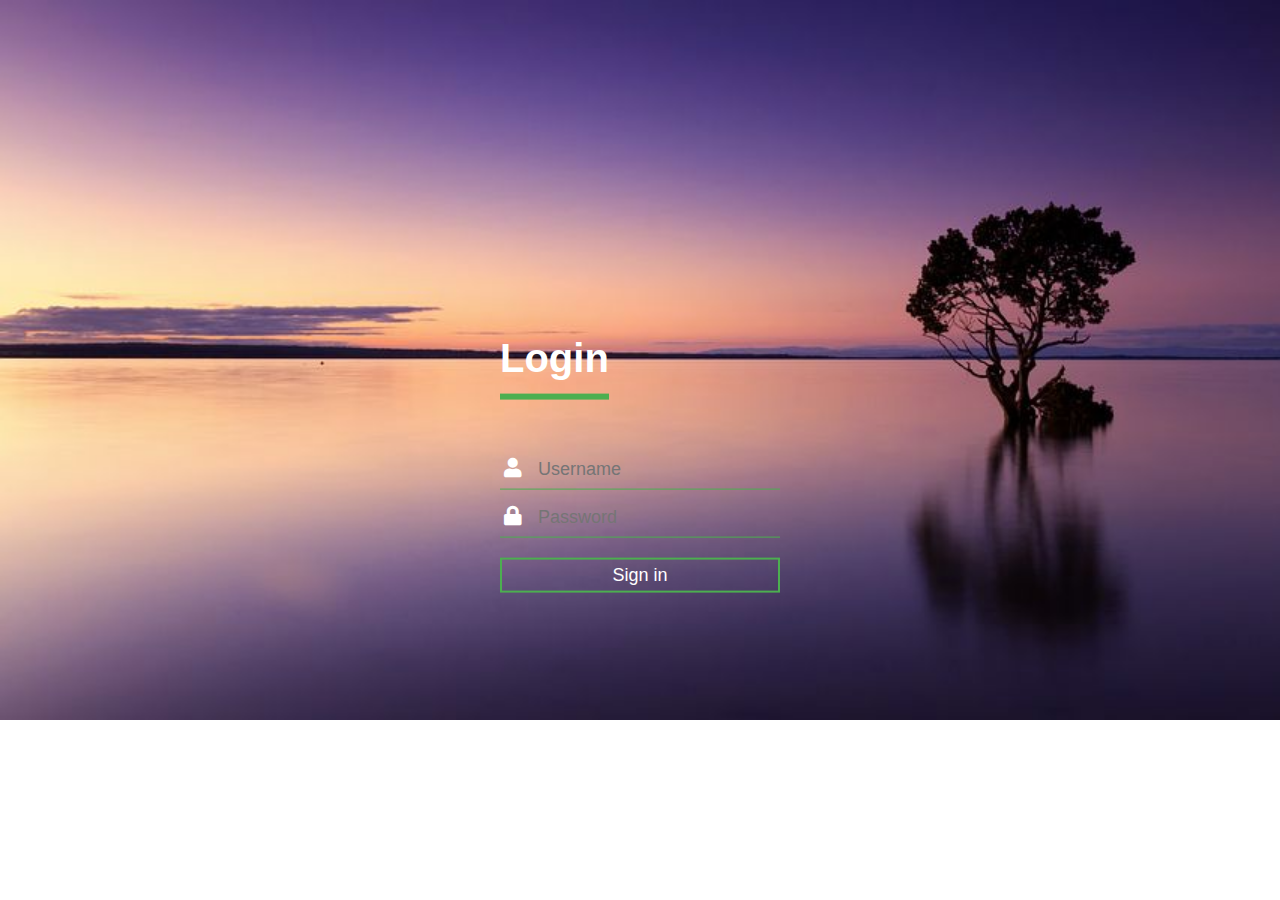
<file: index.html>
<!DOCTYPE html>
<html lang="en" dir="ltr">
  <head>
    <meta charset="utf-8">
    <title></title>
    <link rel="stylesheet" href="style.css">
  </head>
  <body>
<div class="login-box">
  <h1>Login</h1>
  <div class="textbox">
    <i class="fas fa-user"></i>
    <input type="text" placeholder="Username">
  </div>

  <div class="textbox">
    <i class="fas fa-lock"></i>
    <input type="password" placeholder="Password">
  </div>

  <a href="back/home.html"><input type="button" class="btn" value="Sign in"></a>
</div>
  </body>
</html>
</file>
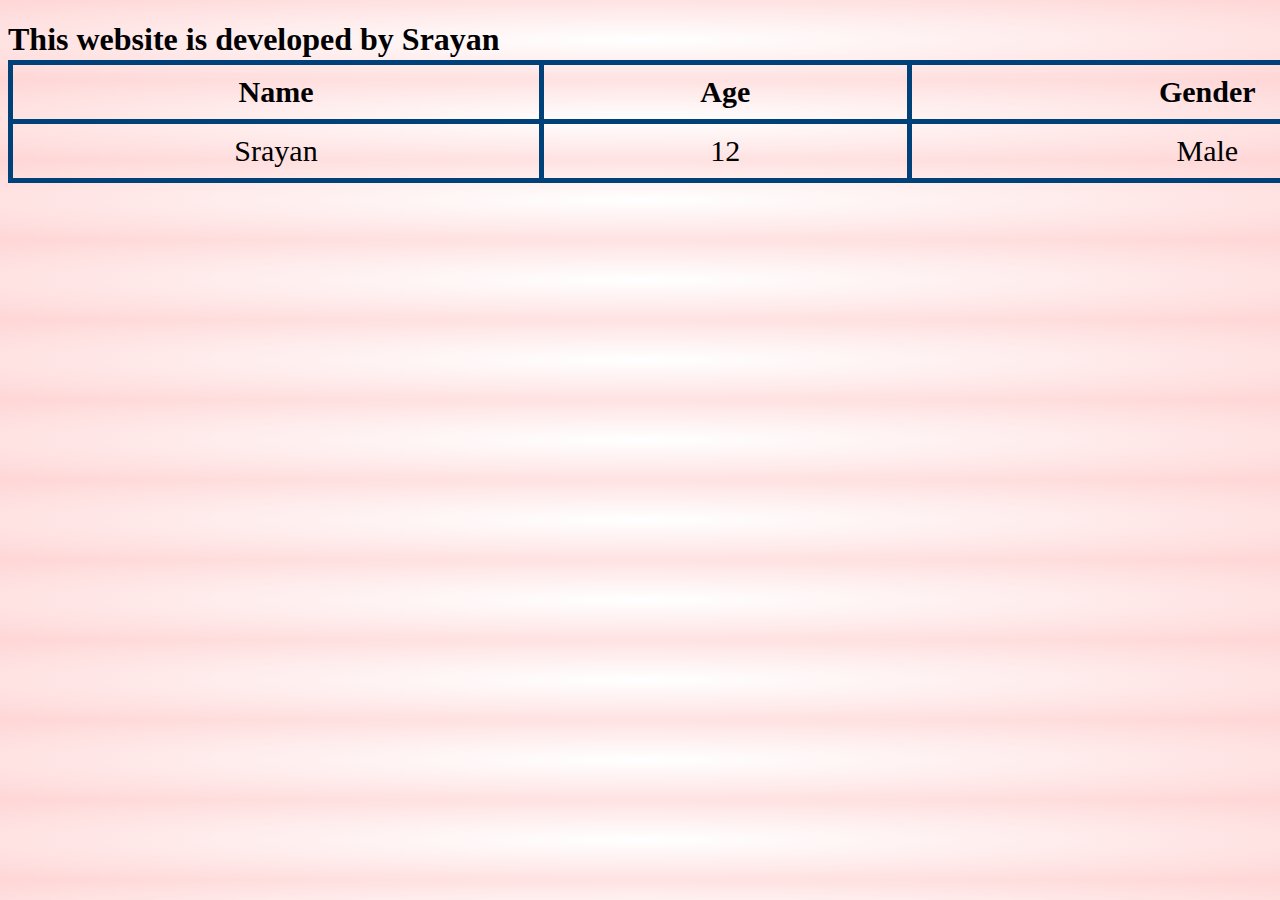
<file: back/about_us.html>
<!DOCTYPE html>
<html lang="en">
<head>
    <meta charset="UTF-8">
    <meta http-equiv="X-UA-Compatible" content="IE=edge">
    <meta name="viewport" content="width=device-width, initial-scale=1.0">
    <link rel="stylesheet" href="css/about_us.css">
    <title>About us</title>
</head>
<body>
     <a href="Home.html"><img class="home" src= "img/Home-Download-PNG.png" alt="Home"></a>
     <h1>This website is developed by Srayan</h1>
    <table>
        <tr>
            <th>Name</th>
            <th>Age</th>
            <th>Gender</th>
        </tr>
        <tr>
            <td>Srayan</td>
            <td>12</td>
            <td>Male</td>
        </tr>
    </table>


</body>
</html>
</file>
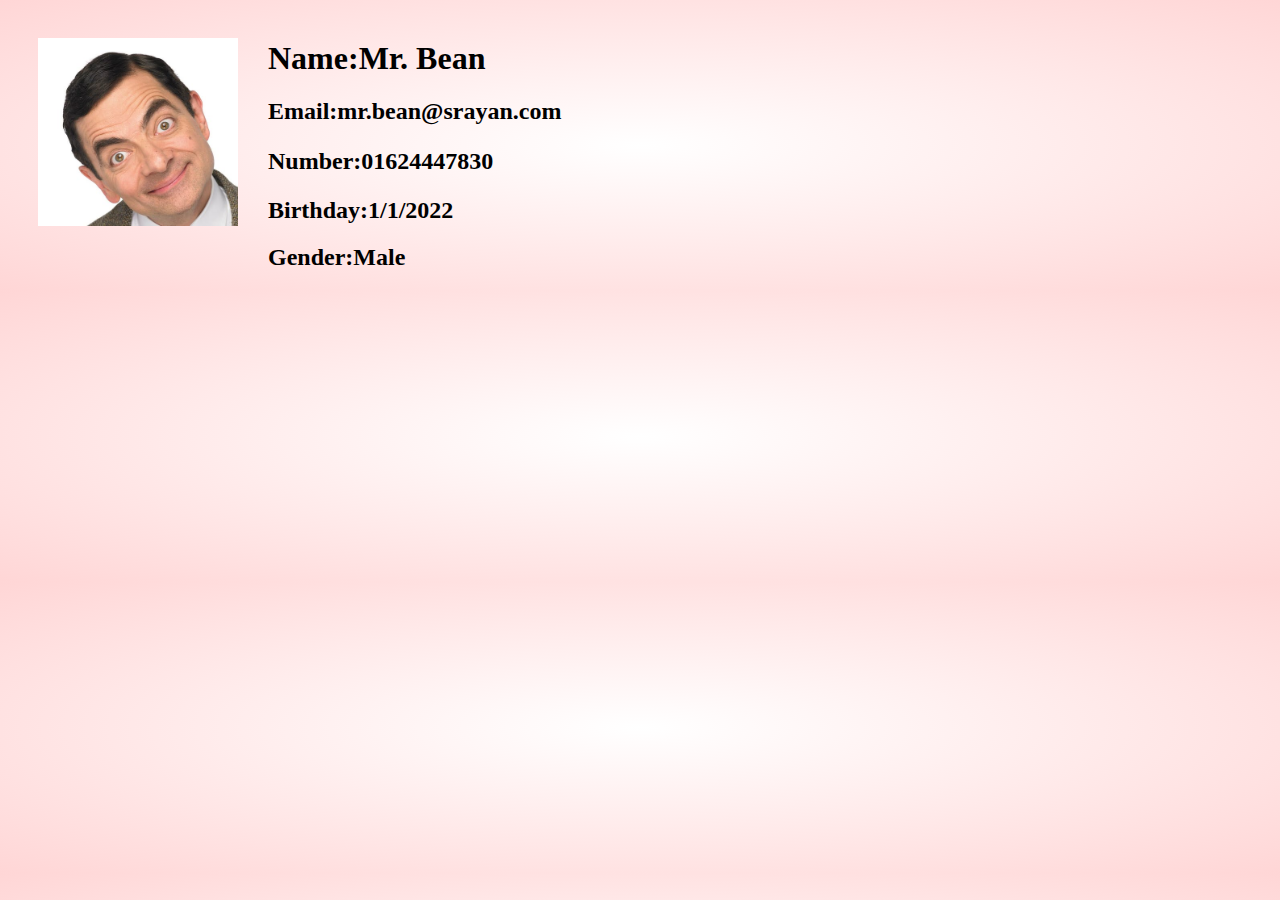
<file: back/accounts.html>
<!DOCTYPE html>
<html lang="en">
<head>
    <meta charset="UTF-8">
    <meta http-equiv="X-UA-Compatible" content="IE=edge">
    <meta name="viewport" content="width=device-width, initial-scale=1.0">
    <link rel="stylesheet" href="css/account.css">
    <title>Dummy account</title>
</head>
<body>
    <img class="mr-bean" src="img/Mr.Bean.jpeg" alt="Mr-Bean">
    <H1 class="name">Name:Mr. Bean</H1>
    <h2 class="email">Email:mr.bean@srayan.com</h2>
    <h2 class="number" >Number:ㅤㅤ01624447830</h2>
    <h2 class="Birthday">Birthday:1/1/2022</h2>
    <h2 class="Gender">Gender:Male</h2>
    <a href="home.html"><img class="Home" src="img/Home-Download-PNG.png" alt="home" title="Home"></a>
</body>
</html>
</file>
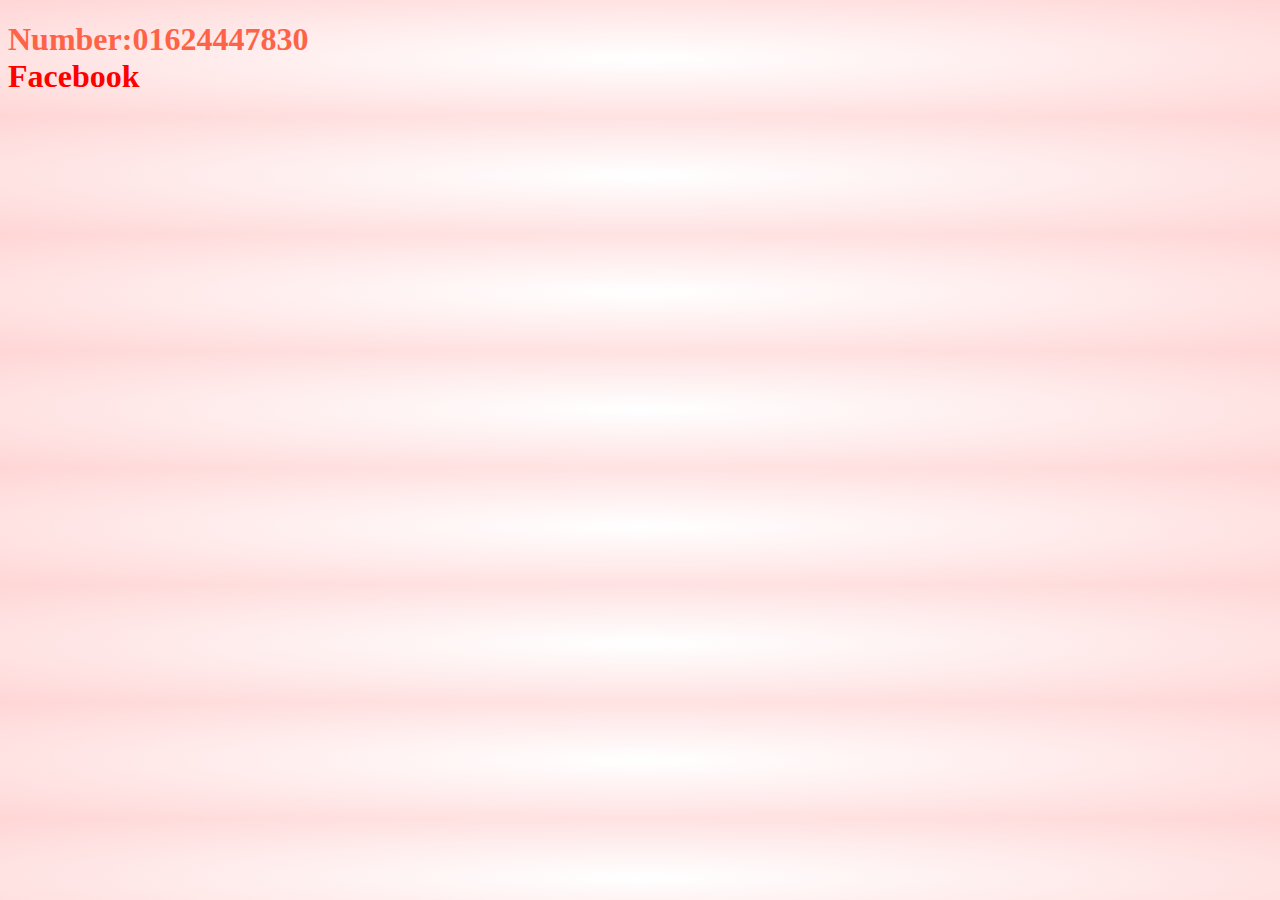
<file: back/contact_us.html>
<!DOCTYPE html>
<html lang="en">
<head>
    <meta charset="UTF-8">
    <meta http-equiv="X-UA-Compatible" content="IE=edge">
    <meta name="viewport" content="width=device-width, initial-scale=1.0">
    <link rel="stylesheet" href="css/contact_us.css">
    <title>Contact us</title>
</head>
<body>
    <h1>Number:01624447830 <br> <a href="https://www.facebook.com/shanabrar.srayan" target="_blank"> Facebook</a></h1>
    <img class="Home" src="img/Home-Download-PNG.png" alt="Home">
</body>
</html>
</file>
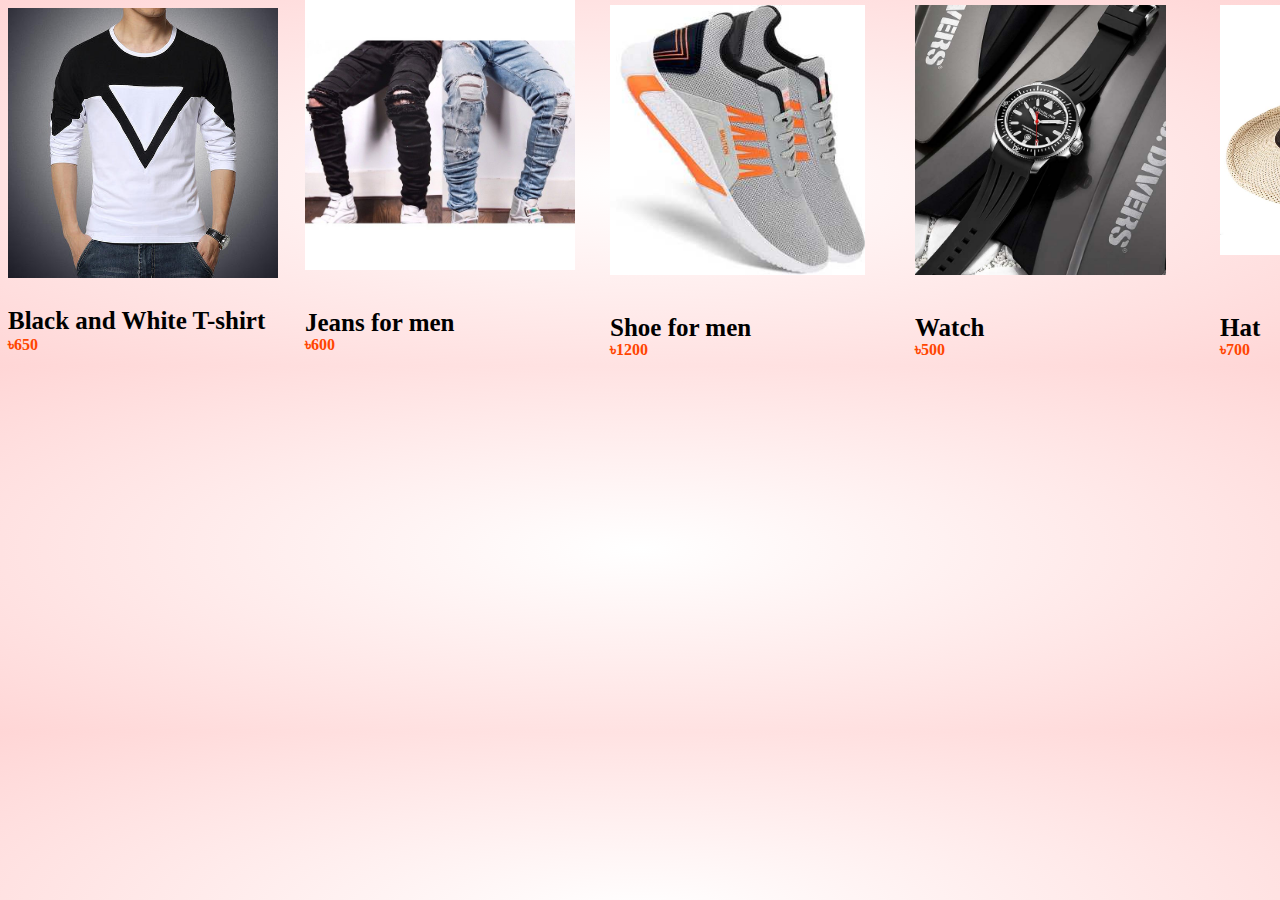
<file: back/Female.html>
<!DOCTYPE html>
<html lang="en">
<head>
    <meta charset="UTF-8">
    <meta http-equiv="X-UA-Compatible" content="IE=edge">
    <meta name="viewport" content="width=device-width, initial-scale=1.0">
    <link rel="stylesheet" href="css/men.css">
    
    <title>Men</title>
</head>
<body>
    <a href="men_tshirt.html"><div class="T-shirt">
        <img class="T-shirtt" src="img/men-s-fancy-t-shirt-500x500.jpg" alt="">
        <h3>Black and White T-shirt</h3>
        <h4>৳650</h4>
    </div></a>
    <a href="men_jeans.html"><div class="Jeans">
        <img class="Jeanss" src="img/8b175ef58f49632ed507836163176710.jpg" alt="">
        <h3 style="position: absolute; top: 284px;">Jeans for men</h3>
        <h4>৳600</h4>
    </div></a>


    <a href="men_shoe.html"><div class="Shoe">
        <img class="Shoee" src="img/7-444-gry-org-bruton-orange-original-imagfp7fzz5ftzfc.jpeg" alt="">
        <h3 style="position: absolute; top: 284px;">Shoe for men</h3>
        <h4>৳1200</h4>
    </div></a>
    <a href="men_watch.html">
        <div class="Watch">
            <img class="watchh" src="img/Dive-mobile-box.jpg" alt="">
            <h3 style="position: absolute; top: 284px;">Watch</h3>
            <h4>৳500</h4>
        </div>
    </a>

    <a href="hat_men.html">
        <div class="Hat">
            <img class="hatt" src="img/hat-men.jfif" alt="">
            <h3 style="position: absolute; top: 284px;">Hat</h3>
            <h4>৳700</h4>
        </div>
    </a>

    
</body>
</html>
</file>
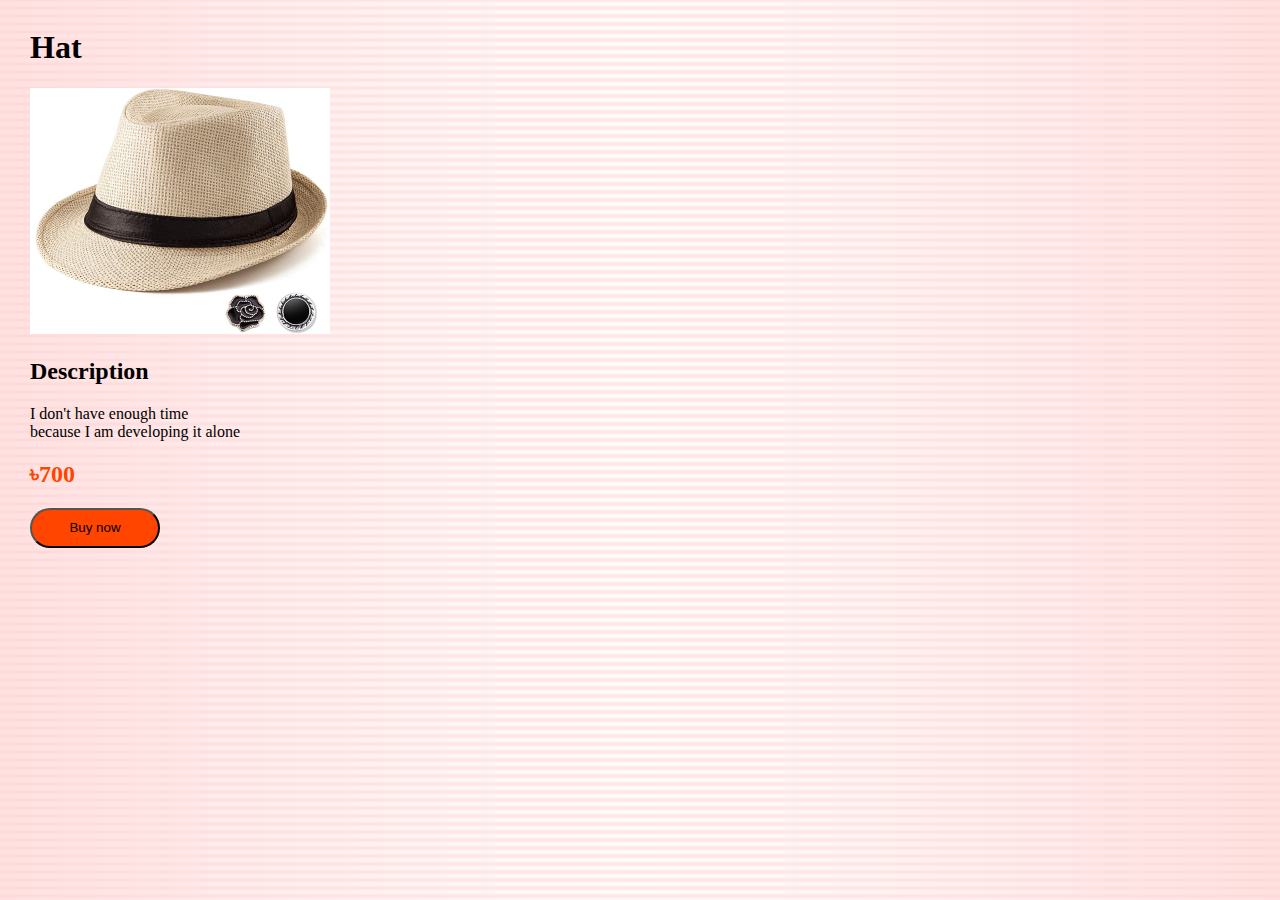
<file: back/hat_men.html>
<!DOCTYPE html>
<html lang="en">
<head>
    <meta charset="UTF-8">
    <meta http-equiv="X-UA-Compatible" content="IE=edge">
    <meta name="viewport" content="width=device-width, initial-scale=1.0">
    <link rel="stylesheet" href="css/new.css">
    <title>Product</title>
</head>
<body>
    <div>
    <h1>Hat</h1>
    <img src="img/hat-men.jfif" alt="">
    <h2>Description</h2>
    <p>I don't have enough time <br>because I am developing it alone</p>
    <h2 class="price">৳700</h2>
    <a href="index.html"><button>Buy now</button></a>
</div>
</body>
</html>
</file>
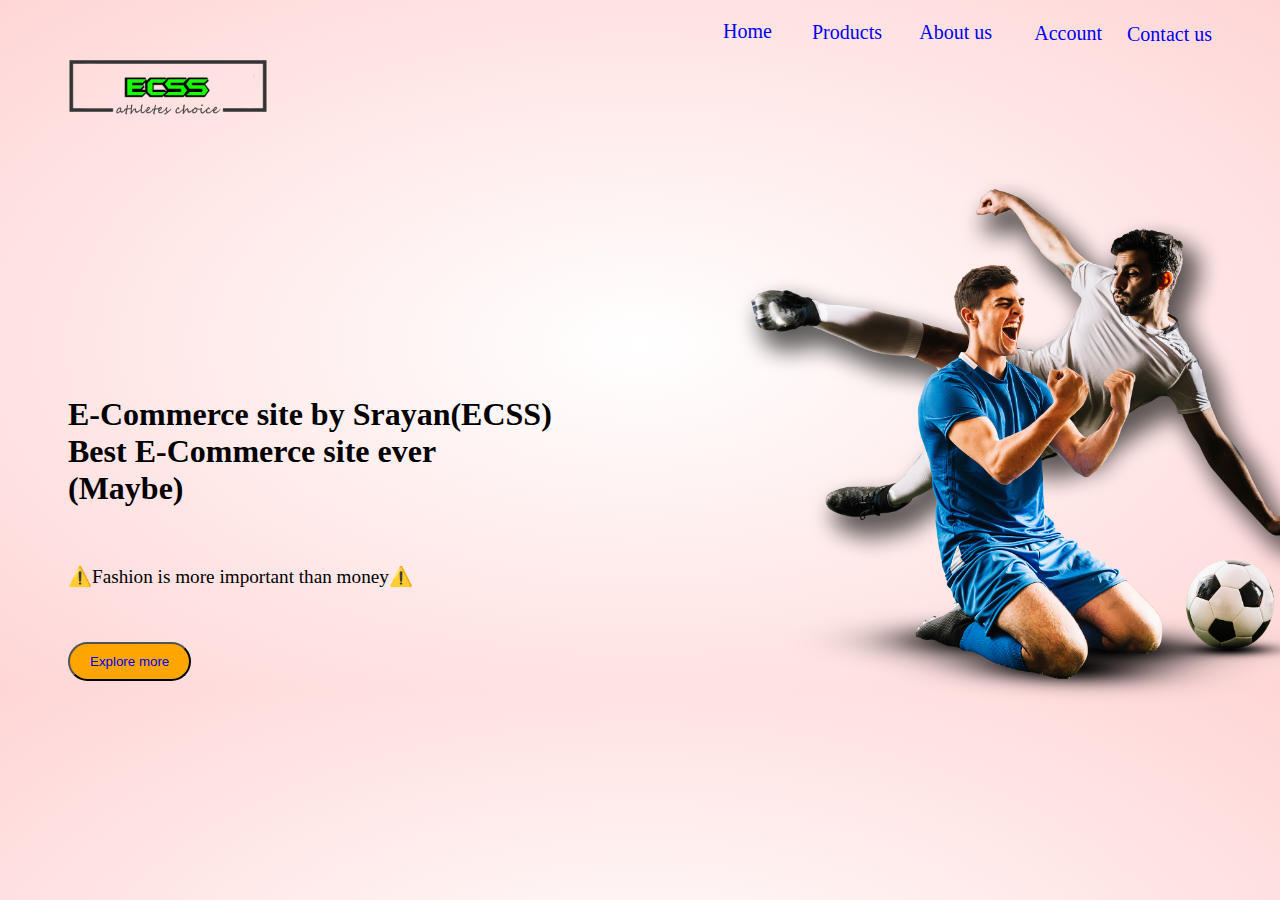
<file: back/home.html>
<!DOCTYPE html>
<html lang="en">
<head>
    <meta charset="UTF-8">
    <meta http-equiv="X-UA-Compatible" content="IE=edge">
    <meta name="viewport" content="width=device-width, initial-scale=1.0">
    <link rel="stylesheet" href="css/home.css">
   <title>ECSS</title>
</head>
<body>
        <img class="logo" src="img/ECSS.png" alt="logo">
        <p class="hm" ><a href="home.html">Home</a></p>
        <p class=products><a href="products.html">Products</a></p>
        <p class="about_us"><a href="about_us.html">About us</a></p>
        <p class="Account"><a href="accounts.html">Account</a></p>
        <p class="Contact_us"><a href="contact_us.html">Contact us</a></p>
        <img class="cover" src="img/image1.png" alt="Image">
        <h1 class="Title">E-Commerce site by Srayan(ECSS) <br> Best E-Commerce site ever <br>(Maybe)</h1><br>
        <p class="wrn">⚠️Fashion is more important than money⚠️ </p>
        <button class="EM"> <a href="#31"> Explore more</a></button>
</body>
</html>
</file>
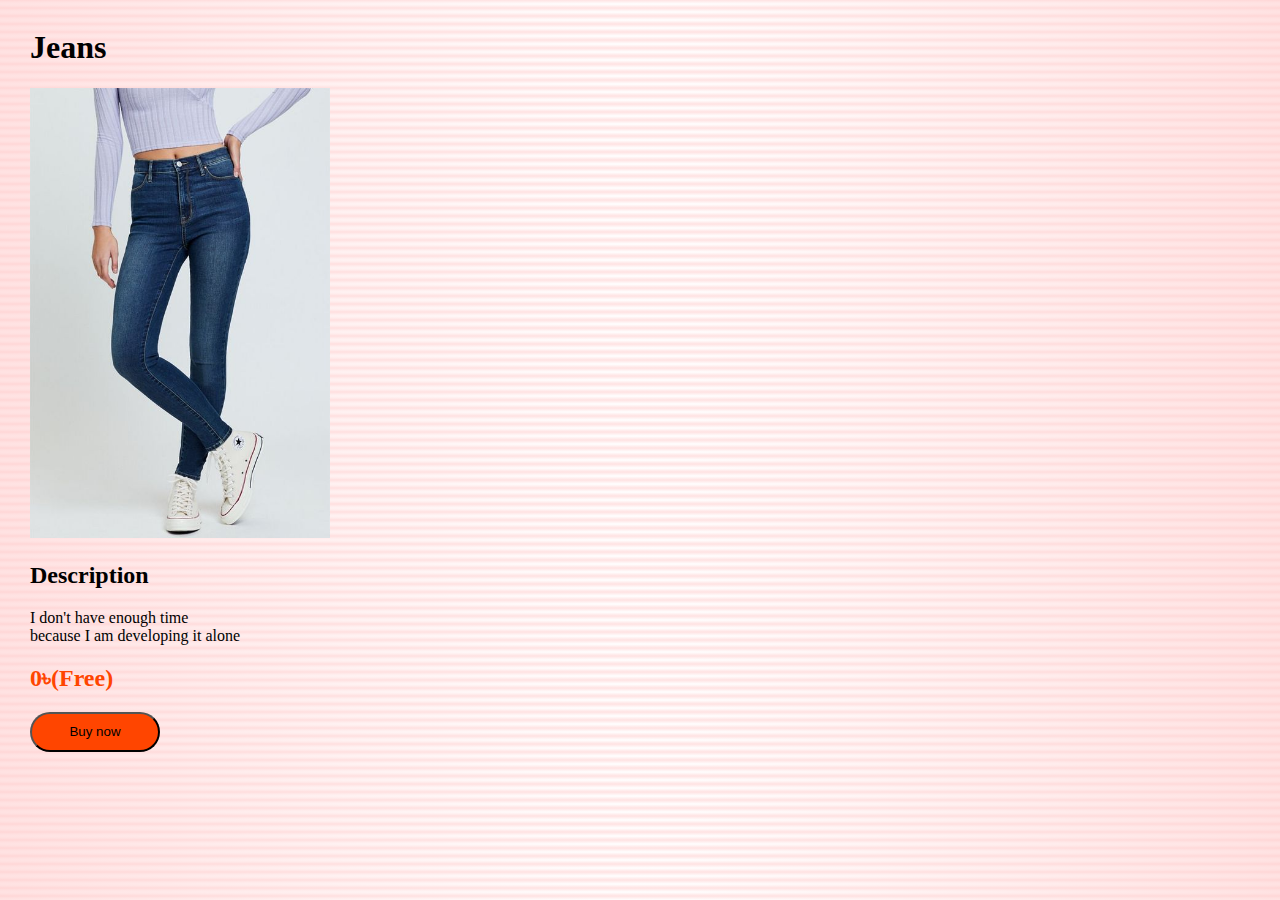
<file: back/ladies_jeans.html>
<!DOCTYPE html>
<html lang="en">
<head>
    <meta charset="UTF-8">
    <meta http-equiv="X-UA-Compatible" content="IE=edge">
    <meta name="viewport" content="width=device-width, initial-scale=1.0">
    <link rel="stylesheet" href="css/new.css">
    <title>Product</title>
</head>
<body>
    <div>
    <h1>Jeans</h1>
    <img src="img/9616f5b428899bc37a36a819aa8843b24c-pacsun-high-rise-jegging.2x.rdeep-vertical.w245.jpg" alt="">
    <h2>Description</h2>
    <p>I don't have enough time <br>because I am developing it alone</p>
    <h2 class="price">0৳(Free)</h2>
    <a href="index.html"><button>Buy now</button></a>
</div>
</body>
</html>
</file>
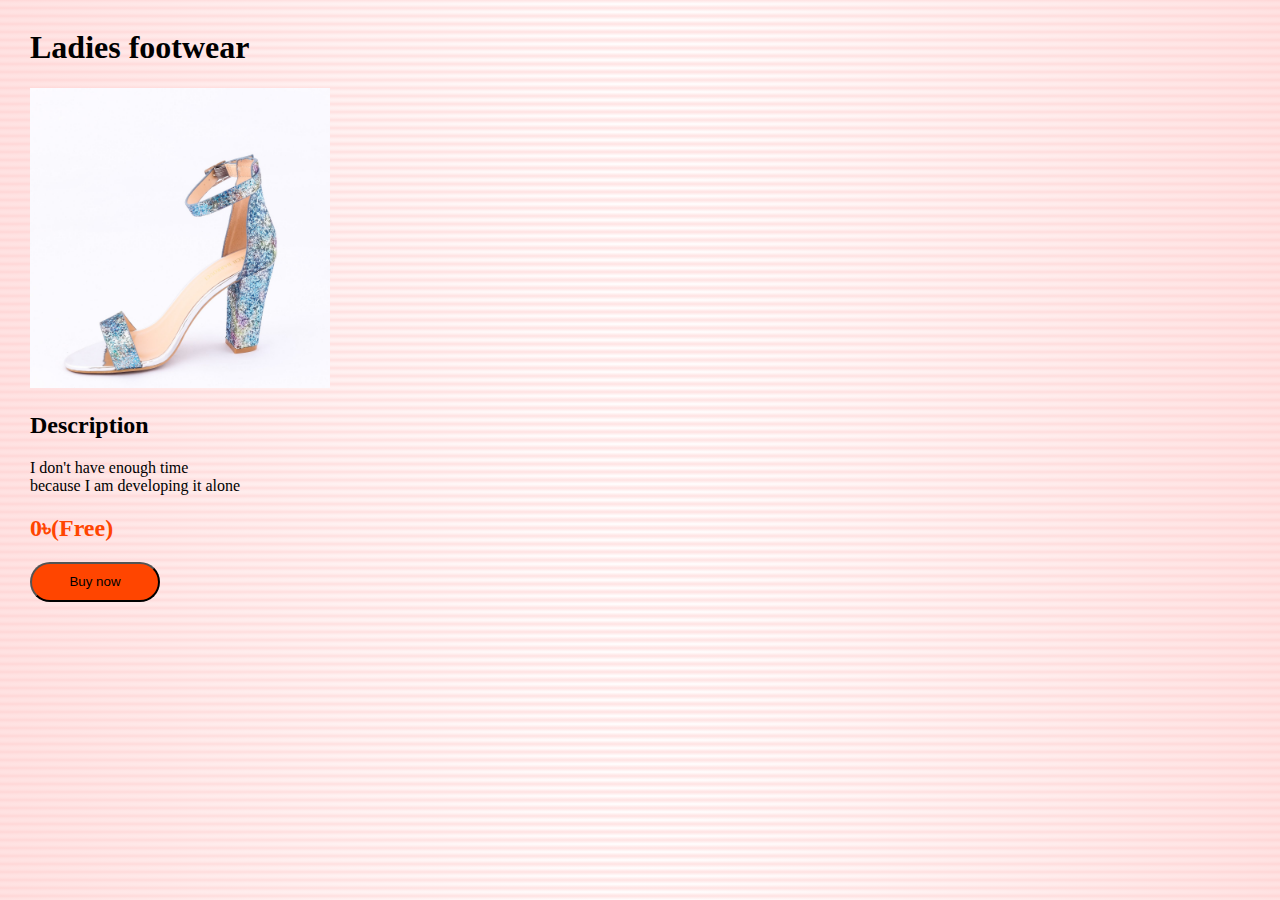
<file: back/ladies_shoe.html>
<!DOCTYPE html>
<html lang="en">
<head>
    <meta charset="UTF-8">
    <meta http-equiv="X-UA-Compatible" content="IE=edge">
    <meta name="viewport" content="width=device-width, initial-scale=1.0">
    <link rel="stylesheet" href="css/new.css">
    <title>Product</title>
</head>
<body>
    <div>
    <h1>Ladies footwear</h1>
    <img src="img/716e3EYe8PL._UL1500_.jpg" alt="">
    <h2>Description</h2>
    <p>I don't have enough time <br>because I am developing it alone</p>
    <h2 class="price">0৳(Free)</h2>
    <a href="index.html"><button>Buy now</button></a>
</div>
</body>
</html>
</file>
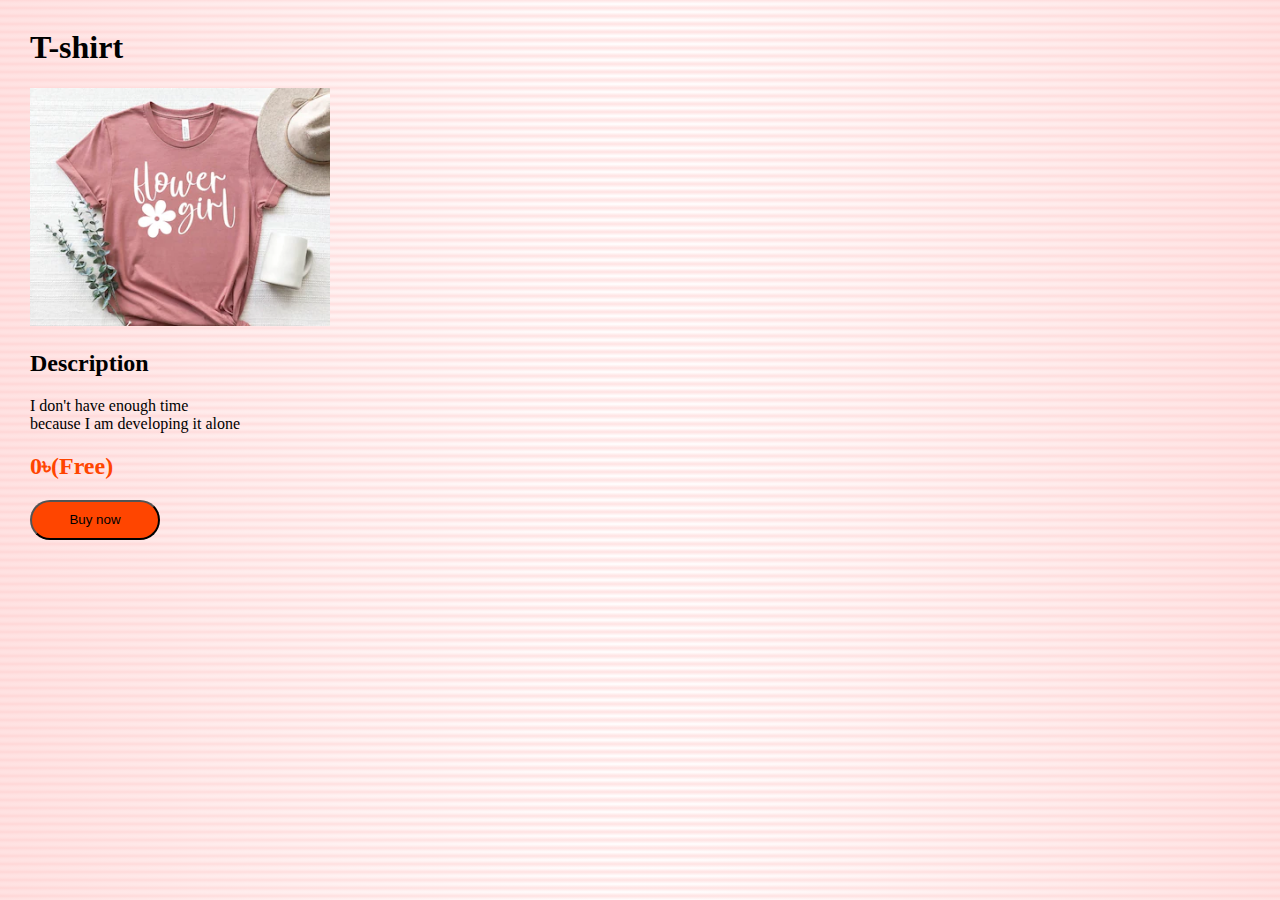
<file: back/ladies_tshirt.html>
<!DOCTYPE html>
<html lang="en">
<head>
    <meta charset="UTF-8">
    <meta http-equiv="X-UA-Compatible" content="IE=edge">
    <meta name="viewport" content="width=device-width, initial-scale=1.0">
    <link rel="stylesheet" href="css/new.css">
    <title>Product</title>
</head>
<body>
    <div>
    <h1>T-shirt</h1>
    <img src="img/il_340x270.3314797935_isg3.webp" alt="">
    <h2>Description</h2>
    <p>I don't have enough time <br>because I am developing it alone</p>
    <h2 class="price">0৳(Free)</h2>
    <a href="index.html"><button>Buy now</button></a>
</div>
</body>
</html>
</file>
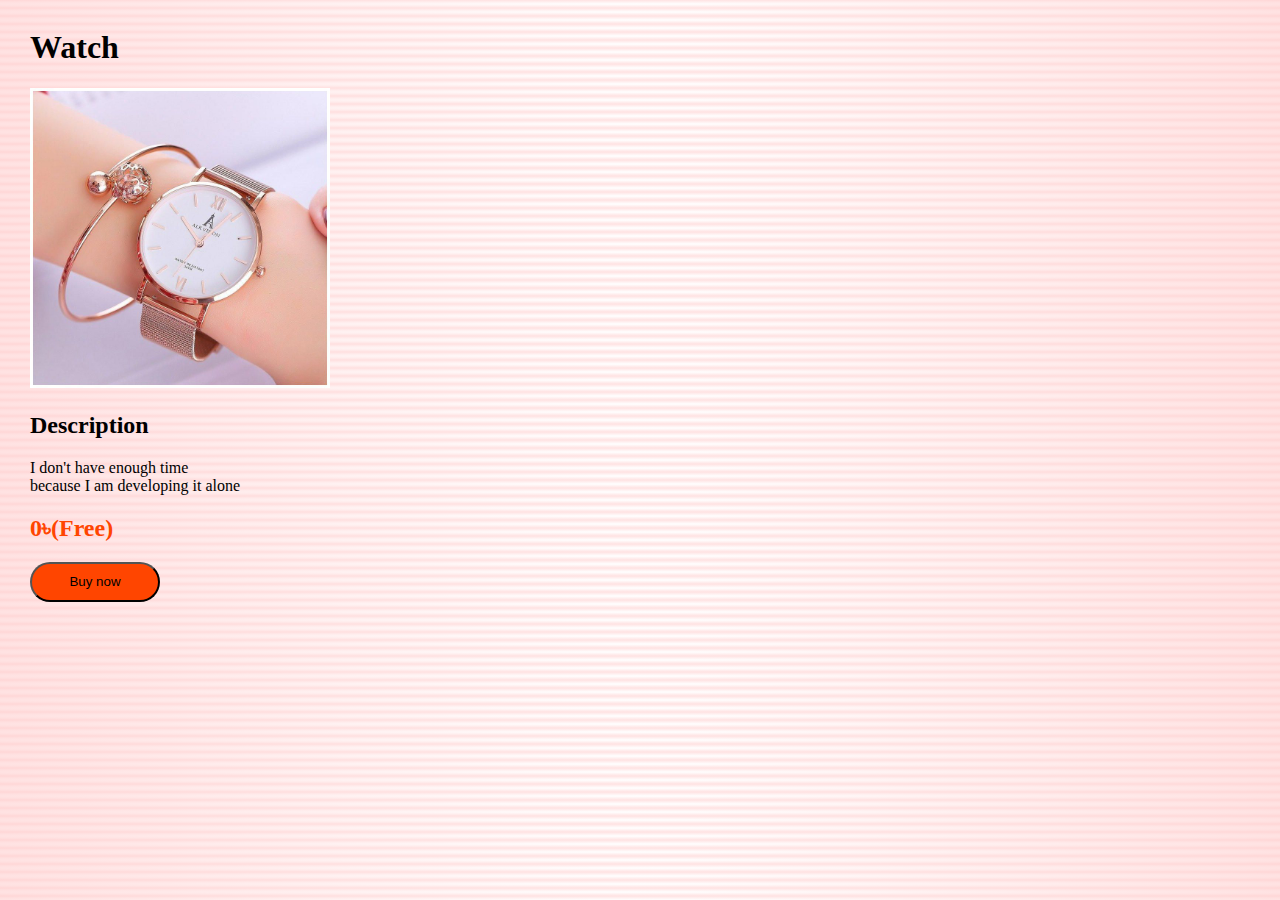
<file: back/ladies_watch.html>
<!DOCTYPE html>
<html lang="en">
<head>
    <meta charset="UTF-8">
    <meta http-equiv="X-UA-Compatible" content="IE=edge">
    <meta name="viewport" content="width=device-width, initial-scale=1.0">
    <link rel="stylesheet" href="css/new.css">
    <title>Product</title>
</head>
<body>
    <div>
    <h1>Watch</h1>
    <img src="img/cda359dacebde4591de27d5734284cab.jpg" alt="">
    <h2>Description</h2>
    <p>I don't have enough time <br>because I am developing it alone</p>
    <h2 class="price">0৳(Free)</h2>
    <a href="index.html"><button>Buy now</button></a>
</div>
</body>
</html>
</file>
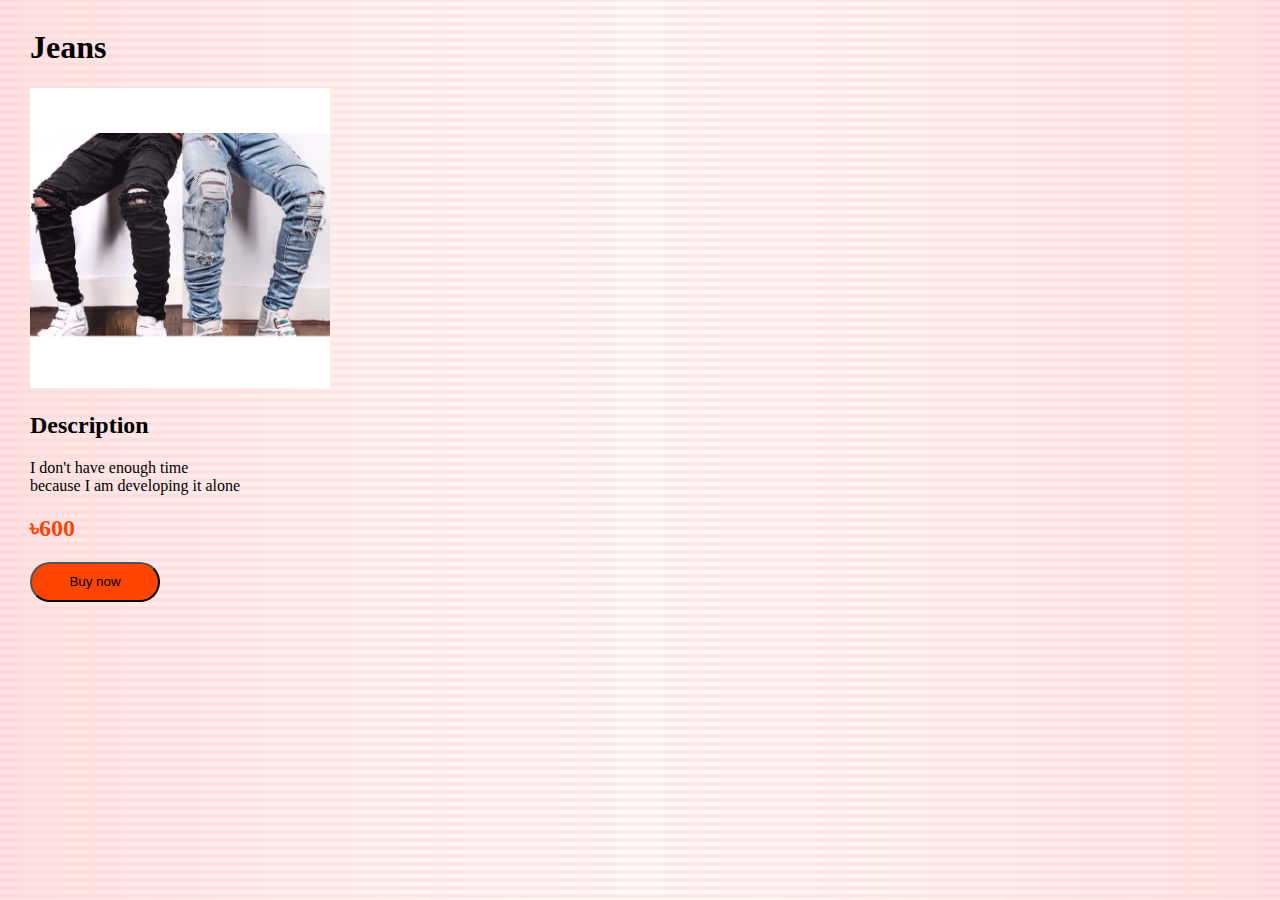
<file: back/men_jeans.html>
<!DOCTYPE html>
<html lang="en">
<head>
    <meta charset="UTF-8">
    <meta http-equiv="X-UA-Compatible" content="IE=edge">
    <meta name="viewport" content="width=device-width, initial-scale=1.0">
    <link rel="stylesheet" href="css/new.css">
    <title>Product</title>
</head>
<body>
    <div>
    <h1>Jeans</h1>
    <img src="img/8b175ef58f49632ed507836163176710.jpg" alt="">
    <h2>Description</h2>
    <p>I don't have enough time <br>because I am developing it alone</p>
    <h2 class="price">৳600</h2>
    <a href="index.html"><button>Buy now</button></a>
</div>
</body>
</html>
</file>
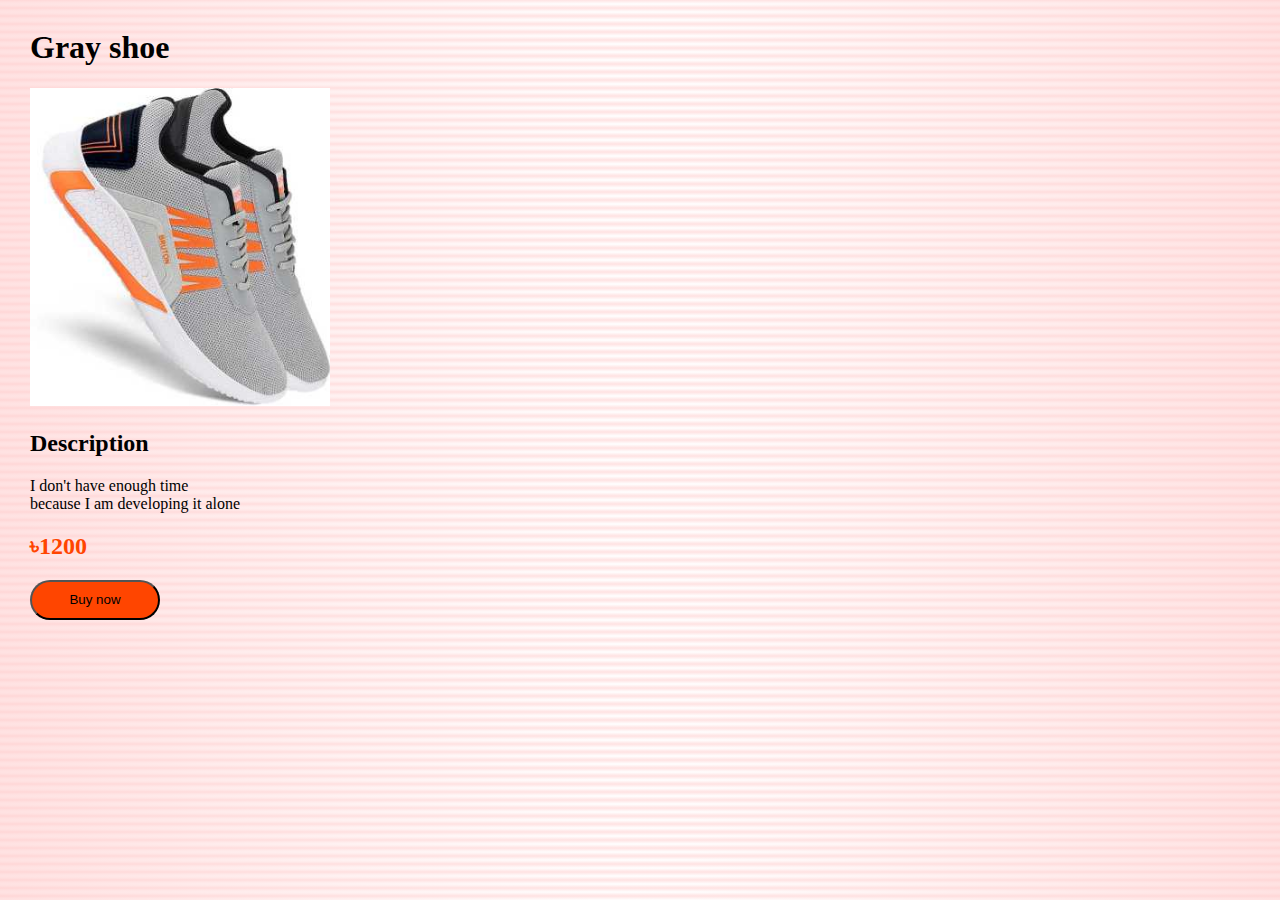
<file: back/men_shoe.html>
<!DOCTYPE html>
<html lang="en">
<head>
    <meta charset="UTF-8">
    <meta http-equiv="X-UA-Compatible" content="IE=edge">
    <meta name="viewport" content="width=device-width, initial-scale=1.0">
    <link rel="stylesheet" href="css/new.css">
    <title>Product</title>
</head>
<body>
    <div>
    <h1>Gray shoe</h1>
    <img src="img/7-444-gry-org-bruton-orange-original-imagfp7fzz5ftzfc.jpeg" alt="">
    <h2>Description</h2>
    <p>I don't have enough time <br>because I am developing it alone</p>
    <h2 class="price">৳1200</h2>
    <a href="index.html"><button>Buy now</button></a>
</div>
</body>
</html>
</file>
<file: back/css/about_us.css>
body {
    background: radial-gradient(#fff, #ffd6d6);
}
.home {
    width: 40px;
    position: absolute;
    left: 1470px;
}
table {
    width: 1500px;
    border-spacing: 0px;
    position: absolute;
    top: 60px;
    padding: 10px;
    
}
table, th, td{
    border: 5px solid #004179;
    border-collapse: collapse;
    padding: 10px;
}
td {
    font-size: 30px;
    text-align: center;
}
th {
    font-size: 30px;
}
</file>
<file: back/css/account.css>
body {
    background: radial-gradient(#fff,#ffd6d6);
}
.mr-bean {
    width: 200px;
    margin-left: 30px;
    margin-top: 30px;
}
.name{
    margin-left: 260px;
    margin-top: -190px;
}
.email {
    margin-left: 260px;
}
.number {
    margin-left: 260px;
}
.Birthday {
    margin-left: 260px;
}
.Gender {
    margin-left: 260px;
}
a{
    text-decoration: none;
}
.Home {
    width: 40px;
    position: absolute;
    left: 1470px;
    top: 5px;

}
</file>
<file: back/css/contact_us.css>
body {
    background: radial-gradient(#fff,#ffd6d6);
}
h1 {
    color: tomato;
}
a {
    text-decoration: none;
    color: red;
}
.Home {
    width: 40px;
    position: absolute;
    left: 1470px;
    top: 5px;
}
</file>
<file: back/css/men.css>
body {
background: radial-gradient(#fff, #ffd6d6);
}
.T-shirt {
    background-color: transparent;
    width: 300px;
    height: 350px;
}
.T-shirtt {
    height: 270px;
}
.Jeans{
    background-color: transparent;
    width: 300px;
    height: 350px;
    position: absolute;
    left: 305px;
    top: 0px;
}
.Jeanss {
    height: 270px;
    
}
h3 {
    font-size: 25px;
}
a {
    text-decoration: none;
    color: black;
}
.Shoe {
    background-color: transparent;
    width: 300px;
    height: 350px;
    position: absolute;
    left: 610px;
    top: 5px;
}
.Shoee {
    height: 270px;
}
.Watch {
    background-color: transparent;
    width: 300px;
    height: 350px;
    position: absolute;
    left: 915px;
    top: 5px;
}
.watchh {
    height: 270px;
}

.Hat {
    background-color: transparent;
    width: 300px;
    height: 350px;
    position: absolute;
    left: 1220px;
    top: 5px;
}
.hatt {
    height: 250px;
}
h4 {
    position: absolute;
    top: 315px;
    color: orangered;
}
</file>
<file: back/css/new.css>
body {
    background: radial-gradient(#fff, #ffd6d6);
}
div {
    position: absolute;
    left: 30px;
    background: transparent;
}
button {
    background-color: orangered;
    width: 130px;
    height: 40px;
    border-radius: 25px;
}
img {
    width: 300px;
}
.price {
    color: orangered;
}
</file>
<file: back/css/home.css>
body {
    background: radial-gradient(#fff,#ffd6d6)
    }
    .logo {
        width: 200px;
        margin-left: 60px;
        margin-top: 50px;
    }
    a{
        text-decoration: none;
    }
    .hm {
        font-size: 20px;
        margin-top: -100px;
        text-align: right;
        margin-right: 500px;
    
    }
    .products {
        font-size: 20px;
        margin-top: -42.5px;
        text-align: right;
        margin-right: 390px;
    }
    .about_us {
        font-size: 20px;
        margin-top: -42.5px;
        text-align: right;
        margin-right: 280px;
    }
    .Account {
        font-size: 20px;
        margin-top: -42.5px;
        text-align: right;
        margin-right: 170px
    }
    .Contact_us {
        font-size: 20px;
        margin-top: -42px;
        text-align: right;
        margin-right: 60px
    }
    .cover {
        width: 650px;
        position: absolute;
        left: 57%;
        top: 17%;
    }
    .Title {
        margin-top: 350px;
        margin-left: 60px;
    }
    .maybe {
        margin-top: 5px;
        margin-left: 60px;
    }
    .wrn {
        font-size: larger;
        margin-left: 60px;
       
        ;
    }
    .EM {
        background-color: orange;
        padding: 10px 20px;
        margin-left: 60px;
        border-radius: 25px;
        margin-top: 35px;
    }
</file>
<file: style.css>
@import "https://use.fontawesome.com/releases/v5.5.0/css/all.css";
body{
  margin: 0;
  padding: 0;
  font-family: sans-serif;
  background: url(bg.jpg) no-repeat;
  background-size: cover;
}
.login-box{
  width: 280px;
  position: absolute;
  top: 50%;
  left: 50%;
  transform: translate(-50%,-50%);
  color: white;
}
.login-box h1{
  float: left;
  font-size: 40px;
  border-bottom: 6px solid #4caf50;
  margin-bottom: 50px;
  padding: 13px 0;
}
.textbox{
  width: 100%;
  overflow: hidden;
  font-size: 20px;
  padding: 8px 0;
  margin: 8px 0;
  border-bottom: 1px solid #4caf50;
}
.textbox i{
  width: 26px;
  float: left;
  text-align: center;
}
.textbox input{
  border: none;
  outline: none;
  background: none;
  color: white;
  font-size: 18px;
  width: 80%;
  float: left;
  margin: 0 10px;
}
.btn{
  width: 100%;
  background: none;
  border: 2px solid #4caf50;
  color: white;
  padding: 5px;
  font-size: 18px;
  cursor: pointer;
  margin: 12px 0;
}
</file>
